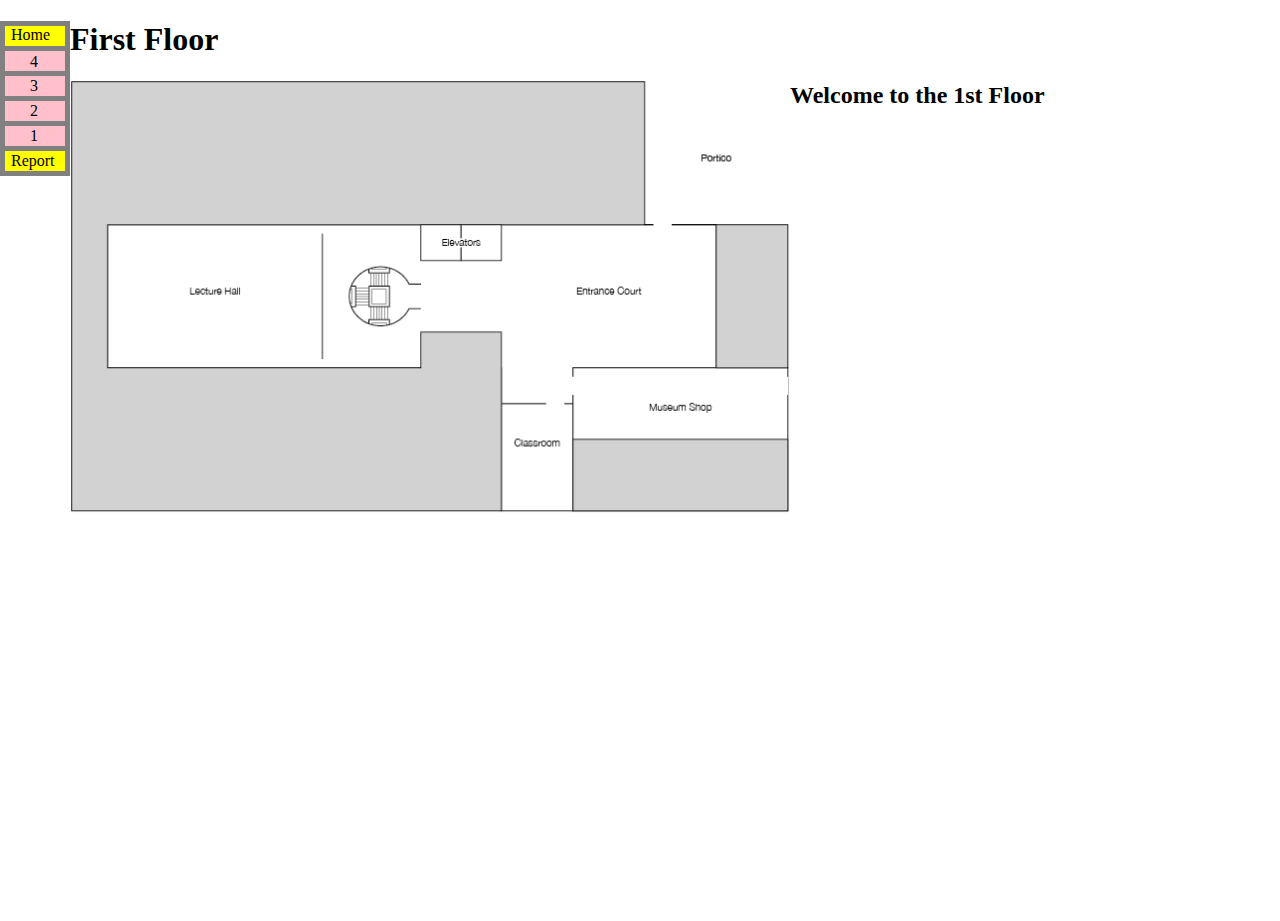
<file: 1FLmaptags.html>
<!DOCTYPE html>
<html>
<head>
  <title>YCBA Map - First Floor</title>
  <link rel="stylesheet" type="text/css" href="maps.css">
</head>

  <svg id="building" width="70" height="155">
     <rect x="0" y="0" width="70" height="155" fill="grey"/>

     <a xlink:href="index.html">
        <rect x="5" y="5" width="60" height="20" fill="yellow"/>
        <text x="11" y="19">Home</text>
    </a>
    <a xlink:href="4FLmaptags.html">
        <rect x="5" y="30" width="60" height="20" fill="pink"/>
        <text x="30" y="46">4</text>
    </a>
    <a xlink:href="3FLmaptags.html">
        <rect x="5" y="55" width="60" height="20" fill="pink"/>
        <text x="30" y="70">3</text>
    </a>
    <a xlink:href="2FLmaptags.html">
        <rect x="5" y="80" width="60" height="20" fill="pink"/>
        <text x="30" y="95">2</text>
    </a>
    <a xlink:href="1FLmaptags.html">
        <rect x="5" y="105" width="60" height="20" fill="pink"/>
        <text x="30" y="120">1</text>
    </a>
    <a xlink:href="report.html">
        <rect x="5" y="130" width="60" height="20" fill="yellow"/>
        <text x="11" y="145">Report</text>
    </a>
     Sorry, your browser does not support inline SVG.
  </svg> 

  <h1 id="middle">First Floor</h1>

	<img id="middle" class="firstflmap" src="1final_02.gif" width="720" height="433" alt="FirstFl" usemap="#firstflmap" align="left">

  <body>
   <h2><p id="demo">Welcome to the 1st Floor</p></h2>
  </body>

  <map name="firstflmap">
  <area id='up' href="2FLmaptags.html" shape="rect" coords="352,145,393,181" alt="to 2nd fl" title="to 2nd fl">
  <area id='down' href="report.html" shape="rect" coords="393,145,433,181" alt="to Report" title="to Report">
  </map>
</html>
</file>
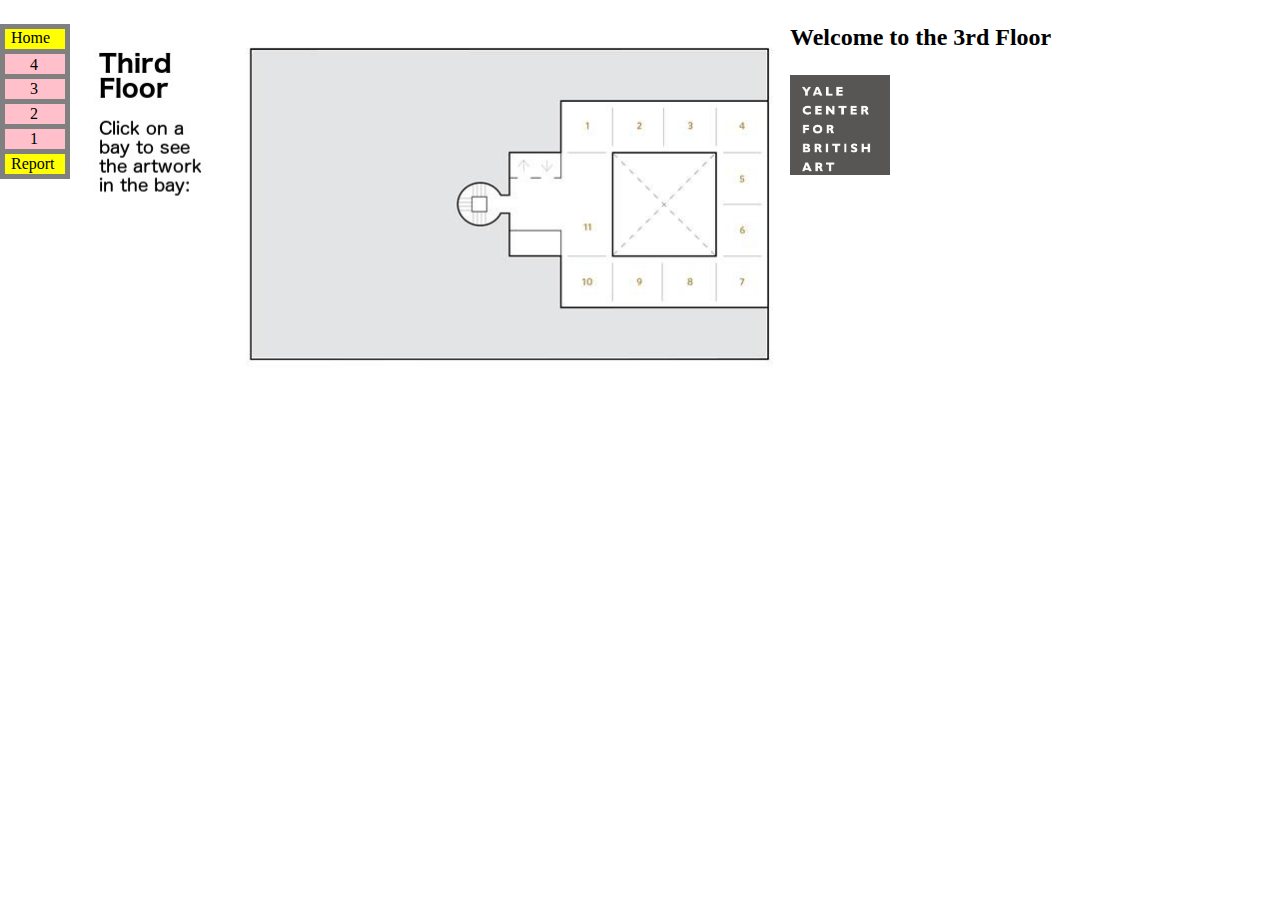
<file: 3FLmaptags.html>
<!DOCTYPE html>
<html>
<head>
  <title>YCBA Map - Third Floor</title>
  <link rel="stylesheet" type="text/css" href="maps.css">
</head>

<body>
<svg id="building" width="70" height="155">
   <rect x="0" y="0" width="70" height="155" fill="grey"/>

   <a xlink:href="index.html">
      <rect x="5" y="5" width="60" height="20" fill="yellow"/>
      <text x="11" y="19">Home</text>
  </a>
  <a xlink:href="4FLmaptags.html">
      <rect x="5" y="30" width="60" height="20" fill="pink"/>
      <text x="30" y="46">4</text>
  </a>
  <a xlink:href="3FLmaptags.html">
      <rect x="5" y="55" width="60" height="20" fill="pink"/>
      <text x="30" y="70">3</text>
  </a>
  <a xlink:href="2FLmaptags.html">
      <rect x="5" y="80" width="60" height="20" fill="pink"/>
      <text x="30" y="95">2</text>
  </a>
  <a xlink:href="1FLmaptags.html">
      <rect x="5" y="105" width="60" height="20" fill="pink"/>
      <text x="30" y="120">1</text>
  </a>
  <a xlink:href="report.html">
      <rect x="5" y="130" width="60" height="20" fill="yellow"/>
      <text x="11" y="145">Report</text>
  </a>
   Sorry, your browser does not support inline SVG.
</svg> 

<img id="middle" src="image003.jpg" width="720" height="360" alt="ThirdFl" usemap="#thirdflmap" align="left">

   <body>
   <h2><p id="demo">Welcome to the 3rd Floor</p></h2>
   <div id="hits"></div>
   <div id="result"></div>
  </body>

<script type="text/javascript" src="http://ajax.googleapis.com/ajax/libs/jquery/1.7.2/jquery.min.js"></script>
    <script type="text/javascript" src="sparql.js"></script>
    <script type="text/javascript">

    $('img').click(function(){
    $('.selected').removeClass('selected');
    $(this).addClass('selected');
    });

function myFunction(str) {
    document.getElementById("demo").innerHTML = "Artwork featured in " + str;
    query("301", str); 
}

</script>

<map name="thirdflmap">
  <area id='Bay01' href="#" shape="rect" coords="492,77,544,130" alt="Bay01" title="Bay 01" onclick="return myFunction(id)">
  <area id='Bay11' href="#" shape="polygon" coords="492,130, 544,130, 544,233, 492,233, 492,207, 440,207, 440,154, 492,154" alt="Bay11" title="Bay11" onclick="return myFunction(id)">
  <area id='Bay10' href="#" shape="rect" coords="492,233,544,285" alt="Bay10" title="Bay 10" onclick="return myFunction(id)">
   
  <area id='Bay02' href="#" shape="rect" coords="544,77,595,130" alt="Bay02" title="Bay 02" onclick="return myFunction(id)">
  <area id='Bay09' href="#" shape="rect" coords="544,233,595,285" alt="Bay09" title="Bay 09" onclick="return myFunction(id)">
  
  <area id='Bay03' href="#" shape="rect" coords="594,77,647,130" alt="Bay03" title="Bay 03" onclick="return myFunction(id)">
  <area id='Bay08' href="#" shape="rect" coords="594,233,647,285" alt="Bay08" title="Bay 08" onclick="return myFunction(id)">
  
  <area id='Bay04' href="#" shape="rect" coords="647,77,699,130" alt="Bay04" title="Bay 04" onclick="return myFunction(id)">
  <area id='Bay05' href="#" shape="rect" coords="647,130,699,181" alt="Bay05" title="Bay 05" onclick="return myFunction(id)">
  <area id='Bay06' href="#" shape="rect" coords="647,181,699,233" alt="Bay06" title="Bay 06" onclick="return myFunction(id)">
  <area id='Bay07' href="#" shape="rect" coords="647,233,699,285" alt="Bay07" title="Bay 07" onclick="return myFunction(id)">
  <area id='up' href="4FLmaptags.html" shape="rect" coords="440,128,466,154" alt="to 4th fl" title="to 4th fl">
  <area id='down' href="2FLmaptags.html" shape="rect" coords="466,128,491,154" alt="to 2nd fl" title="to 4th fl">
  </map>
<h2 id="title"></h2>
<h3 id="artist"></h3>
<img id="placeholder" style="display: block;" src="photo.jpg", width='100' height='100'>
</body>
</html>
</file>
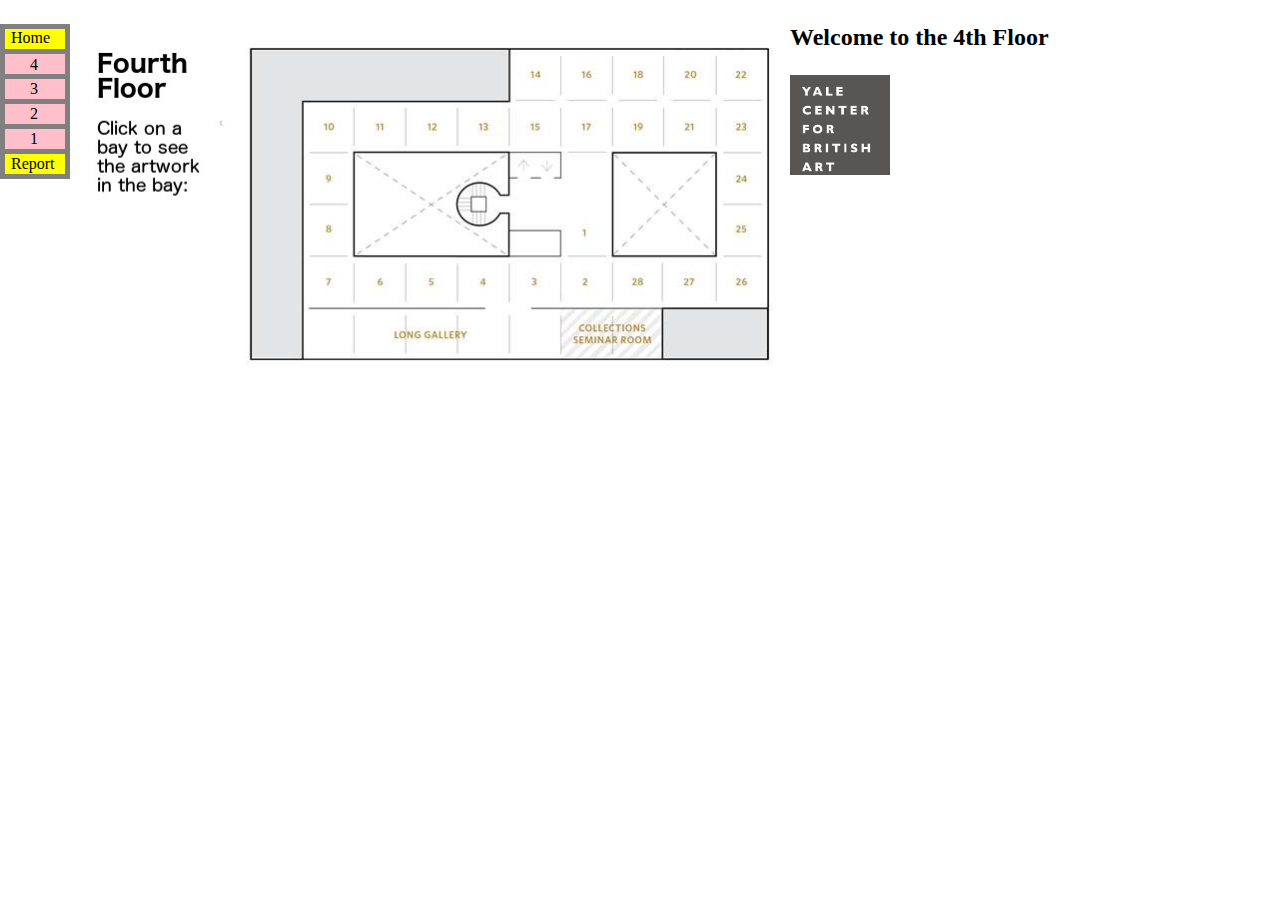
<file: 4FLmaptags.html>
<!DOCTYPE html>
<html>
<head>
  <title>YCBA Map - Fourth Floor</title>
  <link rel="stylesheet" type="text/css" href="maps.css">
</head>

<body>
<svg id="building" width="70" height="155">
   <rect x="0" y="0" width="70" height="155" fill="grey"/>

   <a xlink:href="index.html">
      <rect x="5" y="5" width="60" height="20" fill="yellow"/>
      <text x="11" y="19">Home</text>
  </a>
  <a xlink:href="4FLmaptags.html">
      <rect x="5" y="30" width="60" height="20" fill="pink"/>
      <text x="30" y="46">4</text>
  </a>
  <a xlink:href="3FLmaptags.html">
      <rect x="5" y="55" width="60" height="20" fill="pink"/>
      <text x="30" y="70">3</text>
  </a>
  <a xlink:href="2FLmaptags.html">
      <rect x="5" y="80" width="60" height="20" fill="pink"/>
      <text x="30" y="95">2</text>
  </a>
  <a xlink:href="1FLmaptags.html">
      <rect x="5" y="105" width="60" height="20" fill="pink"/>
      <text x="30" y="120">1</text>
  </a>
  <a xlink:href="report.html">
      <rect x="5" y="130" width="60" height="20" fill="yellow"/>
      <text x="11" y="145">Report</text>
  </a>
   Sorry, your browser does not support inline SVG.
</svg> 

<img id="middle" style="display: block;" src="image001edit.jpg" width="720" height="360" alt="FourthFl" usemap="#fourthflmap" align="left"> 

<body>
   <h2><p id="demo">Welcome to the 4th Floor</p></h2>
   <div id="hits"></div>
   <div id="result" style="display: inline;"></div>

  </body>
<script type="text/javascript" src="http://ajax.googleapis.com/ajax/libs/jquery/1.7.2/jquery.min.js"></script>
    <script type="text/javascript" src="sparql.js"></script>
    <script type="text/javascript">


    $('img').click(function(){
    $('.selected').removeClass('selected');
    $(this).addClass('selected');
});

function myFunction(str) {
    document.getElementById("demo").innerHTML = "Artwork featured in " + str;
    query("401", str); 
}

</script>

<map name="fourthflmap">
  <area id='Bay10' href="#" shape="rect" coords="233,78,285,130" alt="Bay10" title="Bay 10" onclick="return myFunction(id)">
  <area id='Bay09' href="#" shape="rect" coords="233,130,285,182" alt="Bay09" title="Bay 09" onclick="return myFunction(id)">
  <area id='Bay08' href="#" shape="rect" coords="233,182,285,234" alt="Bay08" title="Bay 08" onclick="return myFunction(id)">
  <area id='Bay07' href="#" shape="rect" coords="233,233,285,285" alt="Bay07" title="Bay 07" onclick="return myFunction(id)">
  <area id='LG1' href="#" shape="rect" coords="233,285,285,337" alt="LG1" title="LG 1" onclick="return myFunction(id)">
  
  <area id='Bay11' href="#" shape="rect" coords="284,78,336,130" alt="Bay11" title="Bay 11" onclick="return myFunction(id)">
  <area id='Bay06' href="#" shape="rect" coords="285,233,337,285" alt="Bay06" title="Bay 06" onclick="return myFunction(id)">
  <area id='LG2' href="#" shape="rect" coords="285,285,336,337" alt="LG2" title="LG 2" onclick="return myFunction(id)">
  
  <area id='Bay12' href="#" shape="rect" coords="337,79,388,129" alt="Bay12" title="Bay 12" onclick="return myFunction(id)">
  <area id='Bay05' href="#" shape="rect" coords="335,233,388,286" alt="Bay05" title="Bay 05" onclick="return myFunction(id)">
  <area id='LG3' href="#" shape="rect" coords="336,286,388,337" alt="LG3" title="LG 3" onclick="return myFunction(id)">
  
  <area id='Bay13' href="#" shape="rect" coords="388,78,440,129" alt="Bay13" title="Bay 13" onclick="return myFunction(id)">
  <area id='Bay04' href="#" shape="rect" coords="387,234,440,286" alt="Bay04" title="Bay 04" onclick="return myFunction(id)">
  <area id='LG4' href="#" shape="rect" coords="387,286,440,337" alt="LG4" title="LG 4" onclick="return myFunction(id)">
  
  <area id='Bay14' href="#"  shape="rect" coords="440,26,492,78" alt="Bay14" title="Bay 14" onclick="return myFunction(id)">
  <area id='Bay15' href="#" shape="rect" coords="440,78,492,130" alt="Bay15" title="Bay 15" onclick="return myFunction(id)">
  <area id='Bay03' href="#" shape="rect" coords="440,234,492,286" alt="Bay03" title="Bay 03" onclick="return myFunction(id)">
  <area id='Bay15' href="#" shape="rect" coords="440,286,492,337" alt="Bay15" title="Bay 15" onclick="return myFunction(id)">
  
  <area id='Bay16' href="#" shape="rect" coords="492,26,543,77" alt="Bay16" title="Bay 16" onclick="return myFunction(id)">
  <area id='Bay17' href="#" shape="rect" coords="492,77,544,129" alt="Bay17" title="Bay 17" onclick="return myFunction(id)">
  <area id='Bay01' href="#" shape="polygon" coords="492,128, 543,128, 543,234,492,233,492,207,439,207,440,155,492,155" alt="Bay01" title="Bay 01" onclick="return myFunction(id)">
  <area id='Bay02' href="#" shape="rect" coords="492,233,544,286" alt="Bay02" title="Ba y02" onclick="return myFunction(id)">
  <area id='Bay002' href="#" shape="rect" coords="492,286,544,338" alt="CS1" title="CS 1" onclick="return myFunction(id)">
  
  <area id='Bay18' href="#" shape="rect" coords="543,26,594,77" alt="Bay18" title="Bay 18" onclick="return myFunction(id)">
  <area id='Bay19' href="#" shape="rect" coords="543,77,595,130" alt="Bay19" title="Bay 19" onclick="return myFunction(id)">
  <area id='Bay28' href="#" shape="rect" coords="543,233,594,286" alt="Bay28" title="Bay2 8" onclick="return myFunction(id)">
  <area id='CS2' href="#" shape="rect" coords="543,286,594,336" alt="CS2" title="CS 2" onclick="return myFunction(id)">
  
  <area id='Bay20' href="#" shape="rect" coords="594,26,647,77" alt="Bay20" title="Bay 20" onclick="return myFunction(id)">
  <area id='Bay21' href="#" shape="rect" coords="594,77,647,129" alt="Bay21" title="Bay 21" onclick="return myFunction(id)">
  <area id='Bay27' href="#" shape="rect" coords="594,233,647,286" alt="Bay27" title="Bay 27" onclick="return myFunction(id)">
  
  <area id='Bay22' href="#" shape="rect" coords="647,26,698,77" alt="Bay22" title="Bay 22" onclick="return myFunction(id)">
  <area id='Bay23' href="#" shape="rect" coords="647,77,698,130" alt="Bay23" title="Bay 23" onclick="return myFunction(id)">
  <area id='Bay24' href="#" shape="rect" coords="647,130,699,182" alt="Bay24" title="Bay 24" onclick="return myFunction(id)"> 
  <area id='Bay25' href="#" shape="rect" coords="647,182,699,234" alt="Bay25" title="Bay 25" onclick="return myFunction(id)">
  <area id='Bay26' href="#" shape="rect" coords="647,234,699,286" alt="Bay26" title="Bay 26" onclick="return myFunction(id)"> 
  <area id='up' href="index.html" shape="rect" coords="440,128,466,154" alt="to Menu" title="to Menu">
  <area id='down' href="3FLmaptags.html" shape="rect" coords="466,128,491,154" alt="to 3rd fl" title="to 3rd fl">
</map>
<h2 id="title"></h2>
<h3 id="artist"></h3>
<img id="placeholder" style="display: block;" src="photo.jpg", width='100' height='100'>
</body>
</html>
</file>
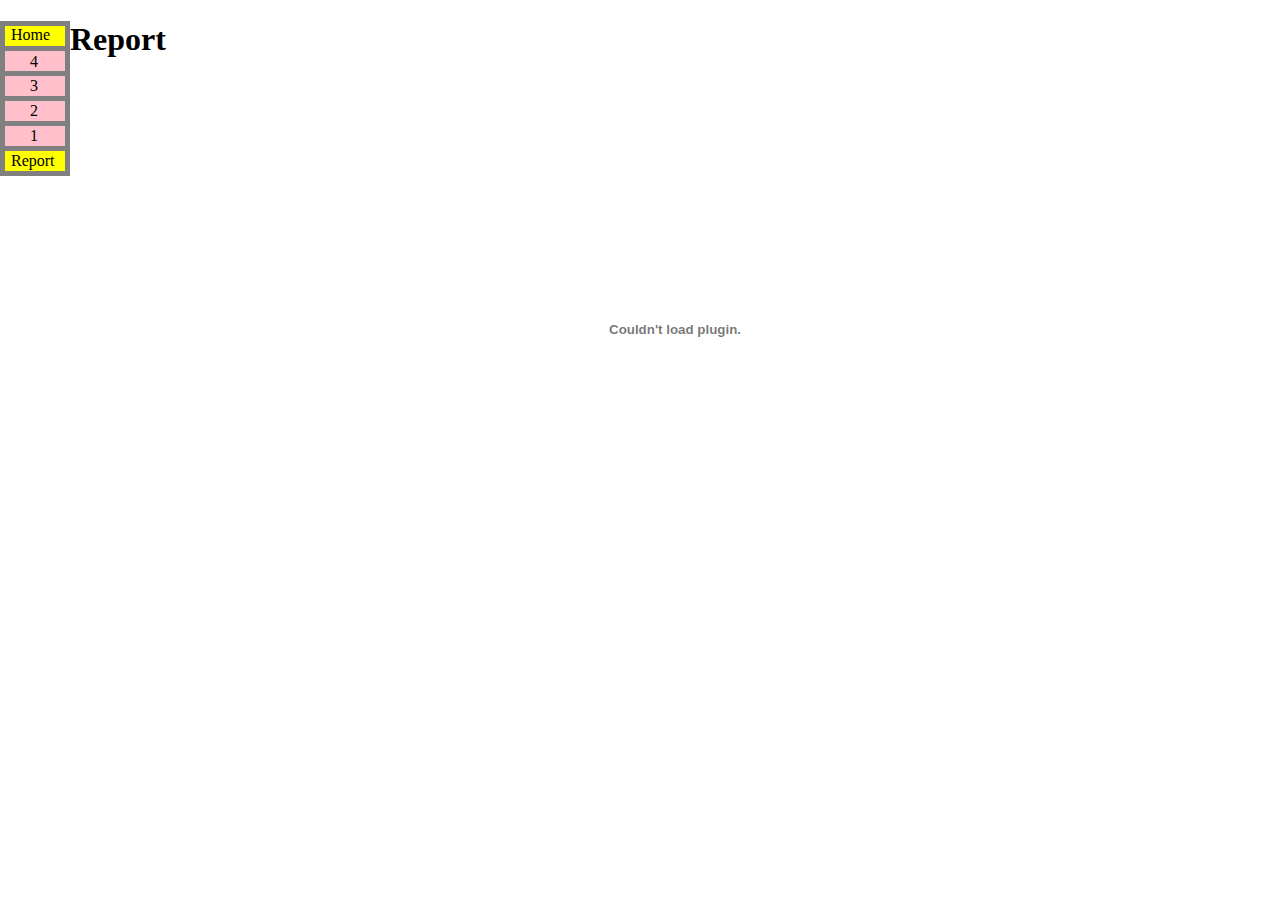
<file: report.html>
<!DOCTYPE html>
<html>
<head>
  <link rel="stylesheet" type="text/css" href="maps.css">
</head>
<body>
  <svg id="building" width="70" height="155">
     <rect x="0" y="0" width="70" height="155" fill="grey"/>

     <a xlink:href="index.html">
        <rect x="5" y="5" width="60" height="20" fill="yellow"/>
        <text x="11" y="19">Home</text>
    </a>
    <a xlink:href="4FLmaptags.html">
        <rect x="5" y="30" width="60" height="20" fill="pink"/>
        <text x="30" y="46">4</text>
    </a>
    <a xlink:href="3FLmaptags.html">
        <rect x="5" y="55" width="60" height="20" fill="pink"/>
        <text x="30" y="70">3</text>
    </a>
    <a xlink:href="2FLmaptags.html">
        <rect x="5" y="80" width="60" height="20" fill="pink"/>
        <text x="30" y="95">2</text>
    </a>
    <a xlink:href="1FLmaptags.html">
        <rect x="5" y="105" width="60" height="20" fill="pink"/>
        <text x="30" y="120">1</text>
    </a>
    <a xlink:href="report.html">
        <rect x="5" y="130" width="60" height="20" fill="yellow"/>
        <text x="11" y="145">Report</text>
    </a>
     Sorry, your browser does not support inline SVG.
  </svg> 

<h1>Report</h1>

<div style="text-align: center; width: 100%">
  <object width="1000" height= "500" data="Report.pdf"></object>
</div>
</body>
</html>
</file>
<file: maps.css>
html, body {
    height: 100%;
    margin: 0;
    padding: 0;
}

#middle {
    padding-left: 0px;
}

#map {
    height: 50%;
    width: 75%;
}

#floating-panel {
    position: absolute;
    top: 25%;
    left: 25%;
    z-index: 5;
    background-color: #fff;
    padding: 5px;
    border: 1px solid #999;
    text-align: center;
    font-family: 'Roboto','sans-serif';
    line-height: 30px;
    padding-left: 10px;
}

#building {
    float: left;
}

table, th, td {
    border: 1px;
    border-collapse: collapse;
}
th, td {
    padding: 5px;
}
</file>
